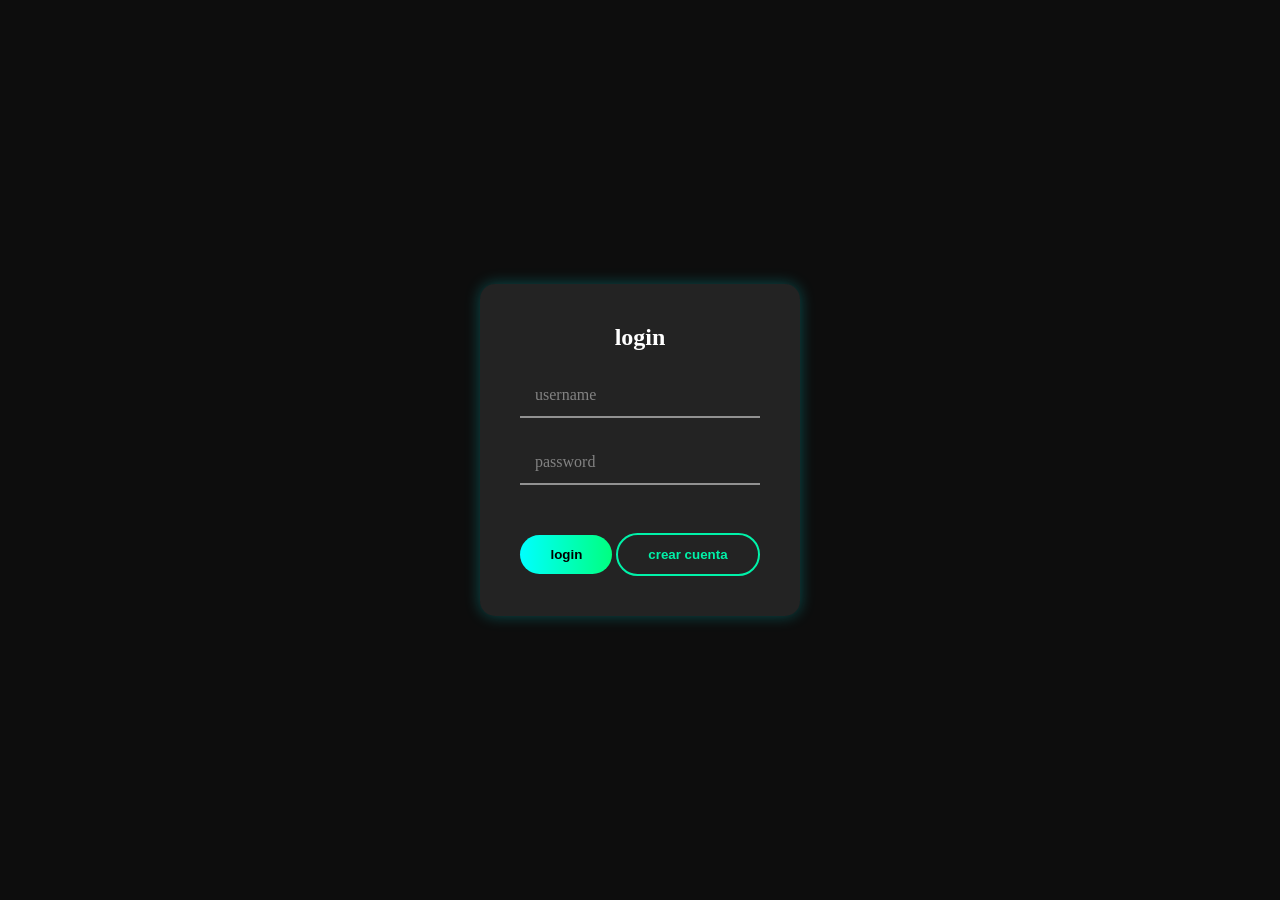
<file: index.html>
<!DOCTYPE html>
<html lang="es">
<head>
    <meta charset="UTF-8">
    <meta name="viewport" content="width=device-width, initial-scale=1.0">
    <title>gasto energetico</title>
    <link rel="stylesheet" href="style.css">
    <link rel="manifeest" href="manifest.json">
    <meta name="theme-color" content="#6c7fe8">
    <meta name="apple-mobile-web-app-capable" content="yes">
    <meta name="apple-mobile-web-title" content="Gasto Energetico">
    <link rel="apple-touch-icon" href="usc.jpg">
</head>
<body>

    <div class="form-container">
        <h2 id="titulo">login</h2>

        <div class="input-box">
            <input type="text" id="username" placeholder="">
            <span>username</span>
        </div>
        <div class="input-box">
            <input type="password" id="password" placeholder="">
            <span>password</span>
        </div>

        <p id="mensaje" style="color:red; text-align:center; font-size:13px; min-height:18px;"></p>

        <button class="submit-btn" id="btnLogin">login</button>
        <button class="submit-btn" id="btnRegistrar"
            style="margin-top:10px; background: transparent;
            border: 2px solid #00f2a9; color:#00f2a9;">
            crear cuenta
        </button>
    </div>

    <script>
        var btnLogin    = document.getElementById('btnLogin');
        var btnRegistrar = document.getElementById('btnRegistrar');
        var mensaje     = document.getElementById('mensaje');

        var USUARIO_ESPECIAL = 'pinguinotactico';
        var USUARIO_ESPECIAL = 'santiagopaz';

        // ── LOGIN ──
        btnLogin.addEventListener('click', function() {
            var user = document.getElementById('username').value.trim();
            var pass = document.getElementById('password').value.trim();

            if (!user) {
                mensaje.style.color = 'red';
                mensaje.textContent = 'Escribe un usuario';
                return;
            }

            // Usuario especial sin contraseña
            if (user === USUARIO_ESPECIAL) {
                localStorage.setItem('sesionActiva', user);
                window.location.href = 'dashboard.html';
                return;
            }

            if (!pass) {
                mensaje.style.color = 'red';
                mensaje.textContent = 'Escribe tu contraseña';
                return;
            }

            var usuarios = JSON.parse(localStorage.getItem('usuarios') || '{}');

            if (!usuarios[user]) {
                mensaje.style.color = 'red';
                mensaje.textContent = 'Usuario no encontrado';
                return;
            }

            if (usuarios[user] !== pass) {
                mensaje.style.color = 'red';
                mensaje.textContent = 'Contraseña incorrecta';
                return;
            }

            localStorage.setItem('sesionActiva', user);
            window.location.href = 'dashboard.html';
        });

        // ── REGISTRAR ──
        btnRegistrar.addEventListener('click', function() {
            var user = document.getElementById('username').value.trim();
            var pass = document.getElementById('password').value.trim();

            if (!user || !pass) {
                mensaje.style.color = 'red';
                mensaje.textContent = 'Completa todos los campos';
                return;
            }

            if (pass.length < 6) {
                mensaje.style.color = 'red';
                mensaje.textContent = 'La contraseña debe tener al menos 6 caracteres';
                return;
            }

            var usuarios = JSON.parse(localStorage.getItem('usuarios') || '{}');

            if (usuarios[user]) {
                mensaje.style.color = 'red';
                mensaje.textContent = 'Ese usuario ya existe';
                return;
            }

            usuarios[user] = pass;
            localStorage.setItem('usuarios', JSON.stringify(usuarios));
            mensaje.style.color = 'lightgreen';
            mensaje.textContent = 'Cuenta creada, ahora inicia sesion';
        });
    </script>
<script>
    if ('serviceworker' in navigator) {
        navigation.serviceworker.register('./sw.js');
    }
</script>
</body>
</html>
</file>
<file: style.css>
*{
    margin: 0;
    padding: 0;
    box-sizing: border-box;
    font-family: 'Aria'sans-serif;
}
body{
    background-color: #0d0d0d;
    display: flex;
    justify-content: center;
    align-items: center;
    height: 100vh;
}
.form-container{
    background: rgba(225, 225, 225, 0.1);
    padding: 40px;
    border-radius: 15px;
    box-shadow: 0 0 15px rgba(0, 225, 225, 0.3);
    width: 320px;
    text-align: center;
}
h2{
    color: #fff;
    margin-bottom: 20px;
}
.input-box{
    position: relative;
    margin: 20px 0;
}
.input-box input {
    width: 100%;
    padding: 12px 15px;
    background: none;
    border: none;
    outline: none;
    color: #fff;
    font-size: 18px;
    border-bottom: 2px solid rgba(255, 255, 255, 0.5);
    transition: 0.4s;
}
.input-box input:focus{
    border-color: #00ffff;
    box-shadow: 0 5px 15px rgba(0, 225, 225, 0.3);
}
.input-box span{
    position: absolute;
    top: 50%;
    left: 15px;
    color: rgba(225, 225, 225, 0.5);
    font-size: 16px;
    pointer-events: none;
    transition: 0.4s;
    transform: translateY(-50%);
}
.input-box input:focus + span,
.input-box input:not(:placeholder-shown) + span{
    top: 5px;
    font-size: 12px;
    color: #00ffff;
}
.submit-btn{
    background: linear-gradient(90deg, #00ffff , #00ff80);
    border: none;
    padding: 12px 30px;
    border-radius: 25px;
    color: #000;
    font-weight: bold;
    cursor: pointer;
    transition: 0.4s;
    margin-top: 10px;
}
.submit-btn:hover{
    background: linear-gradient(90deg, #00ff80,#00ffff);
    box-shadow: 0.5px 15px #00ffff80;
}
</file>
